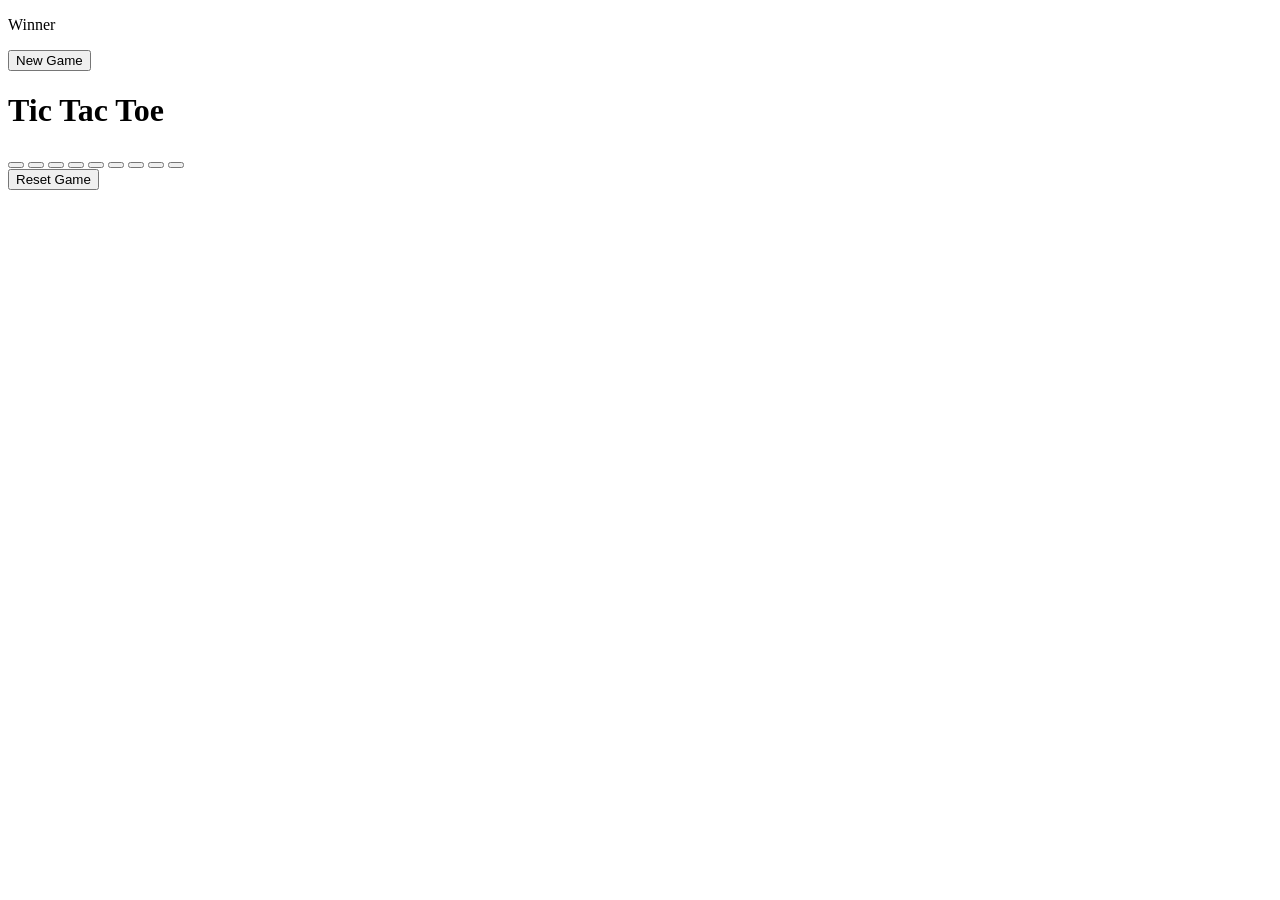
<file: index.html>
<!DOCTYPE html>
<html lang="en">
<head>
    <meta charset="UTF-8">
    <meta name="viewport" content="width=device-width, initial-scale=1.0">
    <title>Tic-Tac-Toe Game</title>
    <link ref = "stylesheet" href = "style.css"/>
</head>
<body>
    <div class = "msg-container hide">
        <p id = "msg">Winner</p>
        <button id = "new-btn">New Game</button>
    </div>
    <main>
        <h1>Tic Tac Toe</h1>
        <div class ="container">
            <div class ="game">
                <button class ="box"></button>
                <button class ="box"></button>
                <button class ="box"></button>
                <button class ="box"></button>
                <button class ="box"></button>
                <button class ="box"></button>
                <button class ="box"></button>
                <button class ="box"></button>
                <button class ="box"></button>
        
            </div>
        </div>
        <button id ="reset-btn">Reset Game</button>
    </main>
<script src="app.js" ></script>
 </body>
</html>
</file>
<file: style.css>
*{
    margin: 0;
    padding: 0;
}
body{
    background-color: #548687;
    text-align: center;
}
.container{
    height: 70vh;
    display: flex;
    justify-content: center;
    align-items: center;
}
.game{
    height: 60vmin;
    width: 60vmin;
    display: flex;
    flex-wrap: wrap;
    justify-content: center;
    align-items: center;
    gap: 1.5vmin;
}
.box{
    height: 18vmin;
    width: 18vmin;
    border-radius: 1rem;
    border: none;
    box-shadow: 0 0 1rem rgba(0,0,0,0.3);
    font-size: 8vmin;
    color: #b0413e;
    background-color: #ffffc7;
}
#reset-btn{
           padding: 1rem;
           font-size:1.25rem;
           background-color: #191913;
           color: #fff;
           border-radius: 1rem;
           border: none;
}
#new-btn{
           padding: 1rem;
           font-size:1.25rem;
           background-color: #191913;
           color: #fff;
           border-radius: 1rem;
           border: none;
}#msg{
    color: #ffffc7;
    font-size: 5vmin;
}
.msg-container{
    height: 100vmin;
    display: flex;
    justify-content: center;
    align-items: center;
    flex-direction: column;
    gap: 4rem;
}
.hide{display :none;
}
</file>
